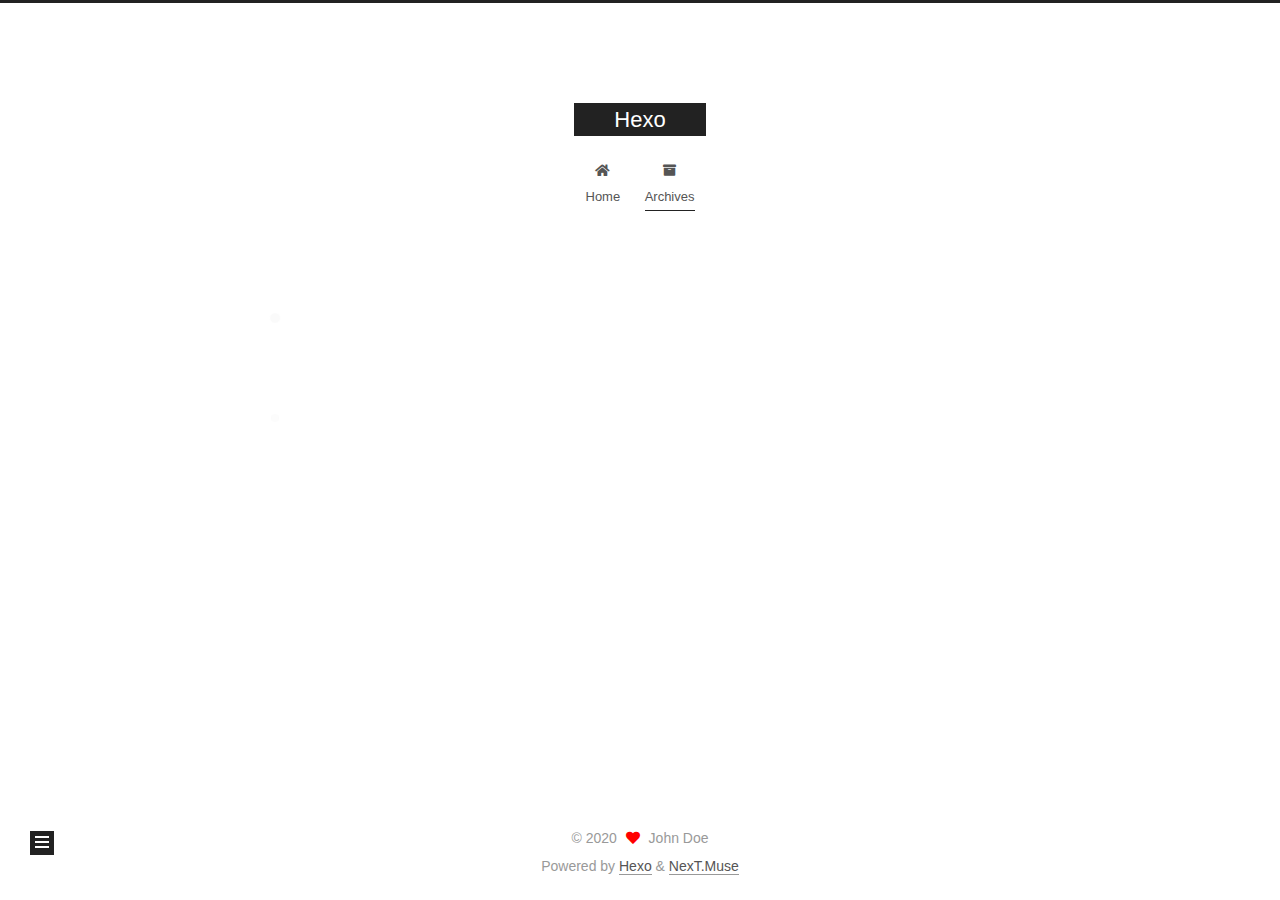
<file: archives/index.html>
<!DOCTYPE html>
<html lang="en">
<head>
  <meta charset="UTF-8">
<meta name="viewport" content="width=device-width, initial-scale=1, maximum-scale=2">
<meta name="theme-color" content="#222">
<meta name="generator" content="Hexo 5.2.0">
  <link rel="apple-touch-icon" sizes="180x180" href="/images/apple-touch-icon-next.png">
  <link rel="icon" type="image/png" sizes="32x32" href="/images/favicon-32x32-next.png">
  <link rel="icon" type="image/png" sizes="16x16" href="/images/favicon-16x16-next.png">
  <link rel="mask-icon" href="/images/logo.svg" color="#222">

<link rel="stylesheet" href="/css/main.css">


<link rel="stylesheet" href="/lib/font-awesome/css/all.min.css">

<script id="hexo-configurations">
    var NexT = window.NexT || {};
    var CONFIG = {"hostname":"example.com","root":"/","scheme":"Muse","version":"7.8.0","exturl":false,"sidebar":{"position":"left","display":"post","padding":18,"offset":12,"onmobile":false},"copycode":{"enable":false,"show_result":false,"style":null},"back2top":{"enable":true,"sidebar":false,"scrollpercent":false},"bookmark":{"enable":false,"color":"#222","save":"auto"},"fancybox":false,"mediumzoom":false,"lazyload":false,"pangu":false,"comments":{"style":"tabs","active":null,"storage":true,"lazyload":false,"nav":null},"algolia":{"hits":{"per_page":10},"labels":{"input_placeholder":"Search for Posts","hits_empty":"We didn't find any results for the search: ${query}","hits_stats":"${hits} results found in ${time} ms"}},"localsearch":{"enable":false,"trigger":"auto","top_n_per_article":1,"unescape":false,"preload":false},"motion":{"enable":true,"async":false,"transition":{"post_block":"fadeIn","post_header":"slideDownIn","post_body":"slideDownIn","coll_header":"slideLeftIn","sidebar":"slideUpIn"}}};
  </script>

  <meta property="og:type" content="website">
<meta property="og:title" content="Hexo">
<meta property="og:url" content="http://example.com/archives/index.html">
<meta property="og:site_name" content="Hexo">
<meta property="og:locale" content="en_US">
<meta property="article:author" content="John Doe">
<meta name="twitter:card" content="summary">

<link rel="canonical" href="http://example.com/archives/">


<script id="page-configurations">
  // https://hexo.io/docs/variables.html
  CONFIG.page = {
    sidebar: "",
    isHome : false,
    isPost : false,
    lang   : 'en'
  };
</script>

  <title>Archive | Hexo</title>
  






  <noscript>
  <style>
  .use-motion .brand,
  .use-motion .menu-item,
  .sidebar-inner,
  .use-motion .post-block,
  .use-motion .pagination,
  .use-motion .comments,
  .use-motion .post-header,
  .use-motion .post-body,
  .use-motion .collection-header { opacity: initial; }

  .use-motion .site-title,
  .use-motion .site-subtitle {
    opacity: initial;
    top: initial;
  }

  .use-motion .logo-line-before i { left: initial; }
  .use-motion .logo-line-after i { right: initial; }
  </style>
</noscript>

</head>

<body itemscope itemtype="http://schema.org/WebPage">
  <div class="container use-motion">
    <div class="headband"></div>

    <header class="header" itemscope itemtype="http://schema.org/WPHeader">
      <div class="header-inner"><div class="site-brand-container">
  <div class="site-nav-toggle">
    <div class="toggle" aria-label="Toggle navigation bar">
      <span class="toggle-line toggle-line-first"></span>
      <span class="toggle-line toggle-line-middle"></span>
      <span class="toggle-line toggle-line-last"></span>
    </div>
  </div>

  <div class="site-meta">

    <a href="/" class="brand" rel="start">
      <span class="logo-line-before"><i></i></span>
      <h1 class="site-title">Hexo</h1>
      <span class="logo-line-after"><i></i></span>
    </a>
  </div>

  <div class="site-nav-right">
    <div class="toggle popup-trigger">
    </div>
  </div>
</div>




<nav class="site-nav">
  <ul id="menu" class="main-menu menu">
        <li class="menu-item menu-item-home">

    <a href="/" rel="section"><i class="fa fa-home fa-fw"></i>Home</a>

  </li>
        <li class="menu-item menu-item-archives">

    <a href="/archives/" rel="section"><i class="fa fa-archive fa-fw"></i>Archives</a>

  </li>
  </ul>
</nav>




</div>
    </header>

    
  <div class="back-to-top">
    <i class="fa fa-arrow-up"></i>
    <span>0%</span>
  </div>


    <main class="main">
      <div class="main-inner">
        <div class="content-wrap">
          

          <div class="content archive">
            

  
  
  
  <div class="post-block">
    <div class="posts-collapse">
      <div class="collection-title">
        <span class="collection-header">Um..! 1 post. Keep on posting.</span>
      </div>

      
    <div class="collection-year">
      <span class="collection-header">2020</span>
    </div>

  <article itemscope itemtype="http://schema.org/Article">
    <header class="post-header">

      <div class="post-meta">
        <time itemprop="dateCreated"
              datetime="2020-09-18T19:50:15+08:00"
              content="2020-09-18">
          09-18
        </time>
      </div>

      <div class="post-title">
          <a class="post-title-link" href="/2020/09/18/wwrrj-gsi%E6%95%99%E7%A8%8B-bug%E4%BF%AE%E5%A4%8D%E6%95%99%E7%A8%8B/" itemprop="url">
            <span itemprop="name">wwrrj gsi教程&bug修复教程</span>
          </a>
      </div>

    </header>
  </article>


    </div>
  </div>
  
  
  

  



          </div>
          

<script>
  window.addEventListener('tabs:register', () => {
    let { activeClass } = CONFIG.comments;
    if (CONFIG.comments.storage) {
      activeClass = localStorage.getItem('comments_active') || activeClass;
    }
    if (activeClass) {
      let activeTab = document.querySelector(`a[href="#comment-${activeClass}"]`);
      if (activeTab) {
        activeTab.click();
      }
    }
  });
  if (CONFIG.comments.storage) {
    window.addEventListener('tabs:click', event => {
      if (!event.target.matches('.tabs-comment .tab-content .tab-pane')) return;
      let commentClass = event.target.classList[1];
      localStorage.setItem('comments_active', commentClass);
    });
  }
</script>

        </div>
          
  
  <div class="toggle sidebar-toggle">
    <span class="toggle-line toggle-line-first"></span>
    <span class="toggle-line toggle-line-middle"></span>
    <span class="toggle-line toggle-line-last"></span>
  </div>

  <aside class="sidebar">
    <div class="sidebar-inner">

      <ul class="sidebar-nav motion-element">
        <li class="sidebar-nav-toc">
          Table of Contents
        </li>
        <li class="sidebar-nav-overview">
          Overview
        </li>
      </ul>

      <!--noindex-->
      <div class="post-toc-wrap sidebar-panel">
      </div>
      <!--/noindex-->

      <div class="site-overview-wrap sidebar-panel">
        <div class="site-author motion-element" itemprop="author" itemscope itemtype="http://schema.org/Person">
  <p class="site-author-name" itemprop="name">John Doe</p>
  <div class="site-description" itemprop="description"></div>
</div>
<div class="site-state-wrap motion-element">
  <nav class="site-state">
      <div class="site-state-item site-state-posts">
          <a href="/archives/">
        
          <span class="site-state-item-count">1</span>
          <span class="site-state-item-name">posts</span>
        </a>
      </div>
  </nav>
</div>



      </div>

    </div>
  </aside>
  <div id="sidebar-dimmer"></div>


      </div>
    </main>

    <footer class="footer">
      <div class="footer-inner">
        

        

<div class="copyright">
  
  &copy; 
  <span itemprop="copyrightYear">2020</span>
  <span class="with-love">
    <i class="fa fa-heart"></i>
  </span>
  <span class="author" itemprop="copyrightHolder">John Doe</span>
</div>
  <div class="powered-by">Powered by <a href="https://hexo.io/" class="theme-link" rel="noopener" target="_blank">Hexo</a> & <a href="https://muse.theme-next.org/" class="theme-link" rel="noopener" target="_blank">NexT.Muse</a>
  </div>

        








      </div>
    </footer>
  </div>

  
  <script src="/lib/anime.min.js"></script>
  <script src="/lib/velocity/velocity.min.js"></script>
  <script src="/lib/velocity/velocity.ui.min.js"></script>

<script src="/js/utils.js"></script>

<script src="/js/motion.js"></script>


<script src="/js/schemes/muse.js"></script>


<script src="/js/next-boot.js"></script>




  















  

  

</body>
</html>
</file>
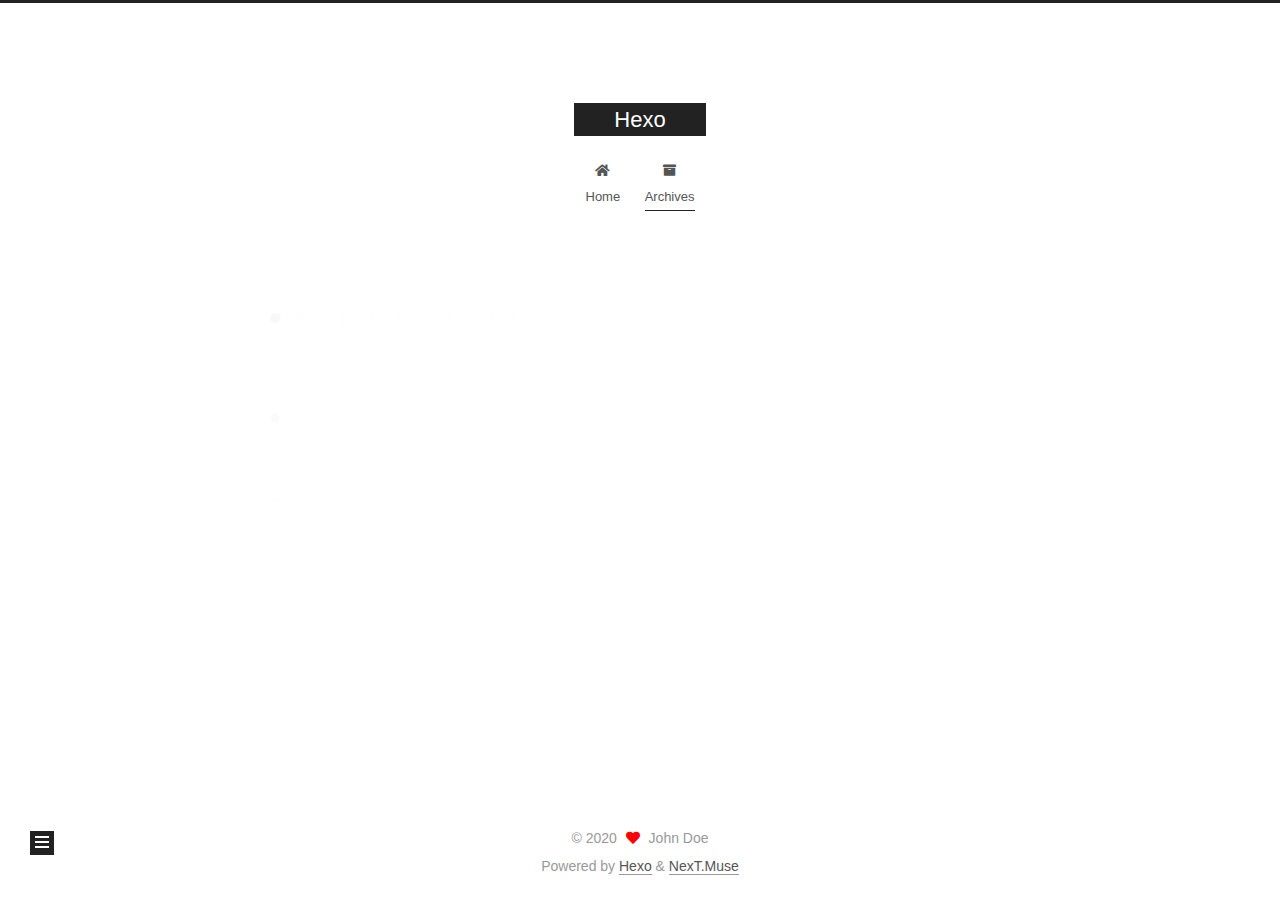
<file: archives/2020/index.html>
<!DOCTYPE html>
<html lang="en">
<head>
  <meta charset="UTF-8">
<meta name="viewport" content="width=device-width, initial-scale=1, maximum-scale=2">
<meta name="theme-color" content="#222">
<meta name="generator" content="Hexo 5.2.0">
  <link rel="apple-touch-icon" sizes="180x180" href="/images/apple-touch-icon-next.png">
  <link rel="icon" type="image/png" sizes="32x32" href="/images/favicon-32x32-next.png">
  <link rel="icon" type="image/png" sizes="16x16" href="/images/favicon-16x16-next.png">
  <link rel="mask-icon" href="/images/logo.svg" color="#222">

<link rel="stylesheet" href="/css/main.css">


<link rel="stylesheet" href="/lib/font-awesome/css/all.min.css">

<script id="hexo-configurations">
    var NexT = window.NexT || {};
    var CONFIG = {"hostname":"example.com","root":"/","scheme":"Muse","version":"7.8.0","exturl":false,"sidebar":{"position":"left","display":"post","padding":18,"offset":12,"onmobile":false},"copycode":{"enable":false,"show_result":false,"style":null},"back2top":{"enable":true,"sidebar":false,"scrollpercent":false},"bookmark":{"enable":false,"color":"#222","save":"auto"},"fancybox":false,"mediumzoom":false,"lazyload":false,"pangu":false,"comments":{"style":"tabs","active":null,"storage":true,"lazyload":false,"nav":null},"algolia":{"hits":{"per_page":10},"labels":{"input_placeholder":"Search for Posts","hits_empty":"We didn't find any results for the search: ${query}","hits_stats":"${hits} results found in ${time} ms"}},"localsearch":{"enable":false,"trigger":"auto","top_n_per_article":1,"unescape":false,"preload":false},"motion":{"enable":true,"async":false,"transition":{"post_block":"fadeIn","post_header":"slideDownIn","post_body":"slideDownIn","coll_header":"slideLeftIn","sidebar":"slideUpIn"}}};
  </script>

  <meta property="og:type" content="website">
<meta property="og:title" content="Hexo">
<meta property="og:url" content="http://example.com/archives/2020/index.html">
<meta property="og:site_name" content="Hexo">
<meta property="og:locale" content="en_US">
<meta property="article:author" content="John Doe">
<meta name="twitter:card" content="summary">

<link rel="canonical" href="http://example.com/archives/2020/">


<script id="page-configurations">
  // https://hexo.io/docs/variables.html
  CONFIG.page = {
    sidebar: "",
    isHome : false,
    isPost : false,
    lang   : 'en'
  };
</script>

  <title>Archive | Hexo</title>
  






  <noscript>
  <style>
  .use-motion .brand,
  .use-motion .menu-item,
  .sidebar-inner,
  .use-motion .post-block,
  .use-motion .pagination,
  .use-motion .comments,
  .use-motion .post-header,
  .use-motion .post-body,
  .use-motion .collection-header { opacity: initial; }

  .use-motion .site-title,
  .use-motion .site-subtitle {
    opacity: initial;
    top: initial;
  }

  .use-motion .logo-line-before i { left: initial; }
  .use-motion .logo-line-after i { right: initial; }
  </style>
</noscript>

</head>

<body itemscope itemtype="http://schema.org/WebPage">
  <div class="container use-motion">
    <div class="headband"></div>

    <header class="header" itemscope itemtype="http://schema.org/WPHeader">
      <div class="header-inner"><div class="site-brand-container">
  <div class="site-nav-toggle">
    <div class="toggle" aria-label="Toggle navigation bar">
      <span class="toggle-line toggle-line-first"></span>
      <span class="toggle-line toggle-line-middle"></span>
      <span class="toggle-line toggle-line-last"></span>
    </div>
  </div>

  <div class="site-meta">

    <a href="/" class="brand" rel="start">
      <span class="logo-line-before"><i></i></span>
      <h1 class="site-title">Hexo</h1>
      <span class="logo-line-after"><i></i></span>
    </a>
  </div>

  <div class="site-nav-right">
    <div class="toggle popup-trigger">
    </div>
  </div>
</div>




<nav class="site-nav">
  <ul id="menu" class="main-menu menu">
        <li class="menu-item menu-item-home">

    <a href="/" rel="section"><i class="fa fa-home fa-fw"></i>Home</a>

  </li>
        <li class="menu-item menu-item-archives">

    <a href="/archives/" rel="section"><i class="fa fa-archive fa-fw"></i>Archives</a>

  </li>
  </ul>
</nav>




</div>
    </header>

    
  <div class="back-to-top">
    <i class="fa fa-arrow-up"></i>
    <span>0%</span>
  </div>


    <main class="main">
      <div class="main-inner">
        <div class="content-wrap">
          

          <div class="content archive">
            

  
  
  
  <div class="post-block">
    <div class="posts-collapse">
      <div class="collection-title">
        <span class="collection-header">Um..! 1 post. Keep on posting.</span>
      </div>

      
    <div class="collection-year">
      <span class="collection-header">2020</span>
    </div>

  <article itemscope itemtype="http://schema.org/Article">
    <header class="post-header">

      <div class="post-meta">
        <time itemprop="dateCreated"
              datetime="2020-09-18T19:50:15+08:00"
              content="2020-09-18">
          09-18
        </time>
      </div>

      <div class="post-title">
          <a class="post-title-link" href="/2020/09/18/wwrrj-gsi%E6%95%99%E7%A8%8B-bug%E4%BF%AE%E5%A4%8D%E6%95%99%E7%A8%8B/" itemprop="url">
            <span itemprop="name">wwrrj gsi教程&bug修复教程</span>
          </a>
      </div>

    </header>
  </article>


    </div>
  </div>
  
  
  

  



          </div>
          

<script>
  window.addEventListener('tabs:register', () => {
    let { activeClass } = CONFIG.comments;
    if (CONFIG.comments.storage) {
      activeClass = localStorage.getItem('comments_active') || activeClass;
    }
    if (activeClass) {
      let activeTab = document.querySelector(`a[href="#comment-${activeClass}"]`);
      if (activeTab) {
        activeTab.click();
      }
    }
  });
  if (CONFIG.comments.storage) {
    window.addEventListener('tabs:click', event => {
      if (!event.target.matches('.tabs-comment .tab-content .tab-pane')) return;
      let commentClass = event.target.classList[1];
      localStorage.setItem('comments_active', commentClass);
    });
  }
</script>

        </div>
          
  
  <div class="toggle sidebar-toggle">
    <span class="toggle-line toggle-line-first"></span>
    <span class="toggle-line toggle-line-middle"></span>
    <span class="toggle-line toggle-line-last"></span>
  </div>

  <aside class="sidebar">
    <div class="sidebar-inner">

      <ul class="sidebar-nav motion-element">
        <li class="sidebar-nav-toc">
          Table of Contents
        </li>
        <li class="sidebar-nav-overview">
          Overview
        </li>
      </ul>

      <!--noindex-->
      <div class="post-toc-wrap sidebar-panel">
      </div>
      <!--/noindex-->

      <div class="site-overview-wrap sidebar-panel">
        <div class="site-author motion-element" itemprop="author" itemscope itemtype="http://schema.org/Person">
  <p class="site-author-name" itemprop="name">John Doe</p>
  <div class="site-description" itemprop="description"></div>
</div>
<div class="site-state-wrap motion-element">
  <nav class="site-state">
      <div class="site-state-item site-state-posts">
          <a href="/archives/">
        
          <span class="site-state-item-count">1</span>
          <span class="site-state-item-name">posts</span>
        </a>
      </div>
  </nav>
</div>



      </div>

    </div>
  </aside>
  <div id="sidebar-dimmer"></div>


      </div>
    </main>

    <footer class="footer">
      <div class="footer-inner">
        

        

<div class="copyright">
  
  &copy; 
  <span itemprop="copyrightYear">2020</span>
  <span class="with-love">
    <i class="fa fa-heart"></i>
  </span>
  <span class="author" itemprop="copyrightHolder">John Doe</span>
</div>
  <div class="powered-by">Powered by <a href="https://hexo.io/" class="theme-link" rel="noopener" target="_blank">Hexo</a> & <a href="https://muse.theme-next.org/" class="theme-link" rel="noopener" target="_blank">NexT.Muse</a>
  </div>

        








      </div>
    </footer>
  </div>

  
  <script src="/lib/anime.min.js"></script>
  <script src="/lib/velocity/velocity.min.js"></script>
  <script src="/lib/velocity/velocity.ui.min.js"></script>

<script src="/js/utils.js"></script>

<script src="/js/motion.js"></script>


<script src="/js/schemes/muse.js"></script>


<script src="/js/next-boot.js"></script>




  















  

  

</body>
</html>
</file>
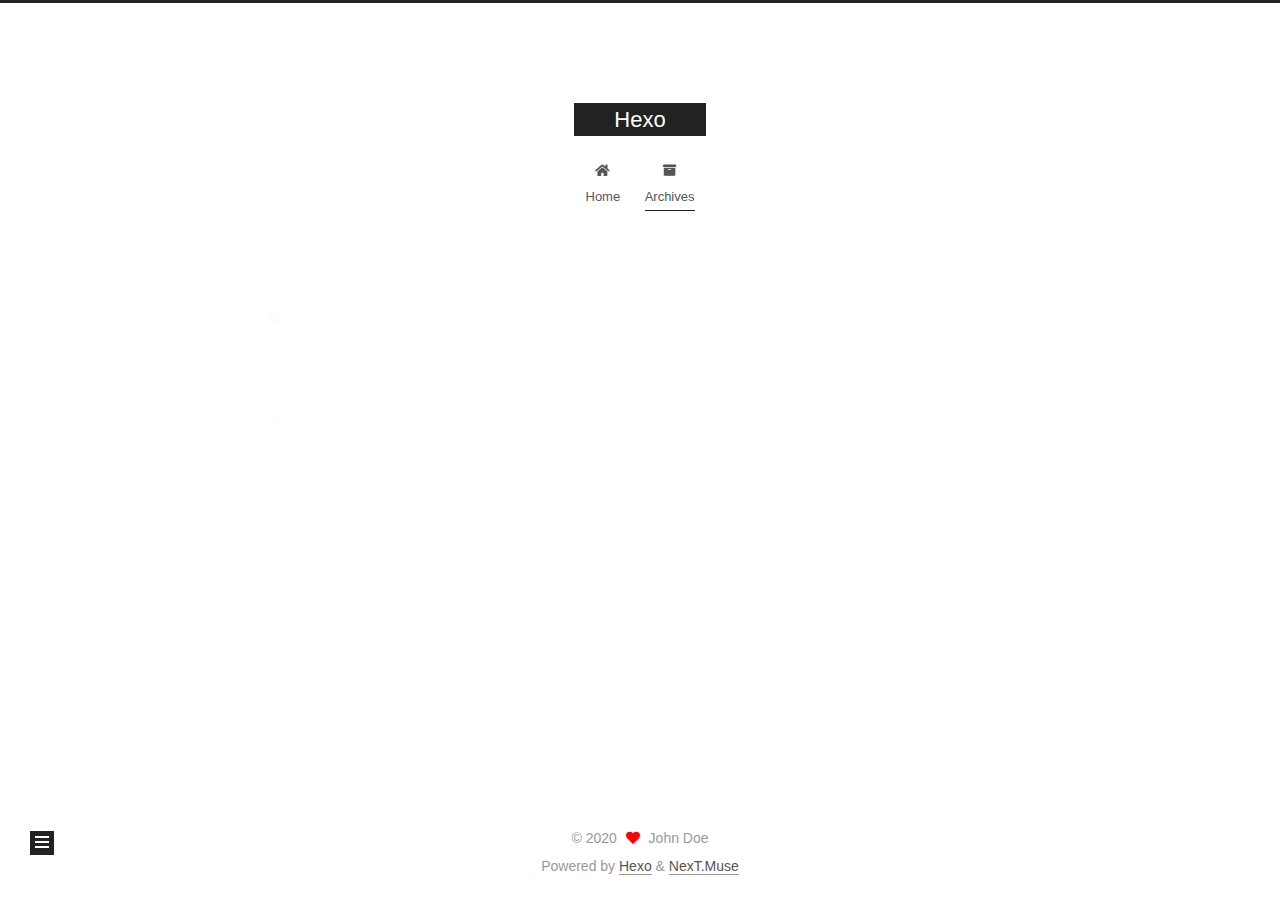
<file: archives/2020/09/index.html>
<!DOCTYPE html>
<html lang="en">
<head>
  <meta charset="UTF-8">
<meta name="viewport" content="width=device-width, initial-scale=1, maximum-scale=2">
<meta name="theme-color" content="#222">
<meta name="generator" content="Hexo 5.2.0">
  <link rel="apple-touch-icon" sizes="180x180" href="/images/apple-touch-icon-next.png">
  <link rel="icon" type="image/png" sizes="32x32" href="/images/favicon-32x32-next.png">
  <link rel="icon" type="image/png" sizes="16x16" href="/images/favicon-16x16-next.png">
  <link rel="mask-icon" href="/images/logo.svg" color="#222">

<link rel="stylesheet" href="/css/main.css">


<link rel="stylesheet" href="/lib/font-awesome/css/all.min.css">

<script id="hexo-configurations">
    var NexT = window.NexT || {};
    var CONFIG = {"hostname":"example.com","root":"/","scheme":"Muse","version":"7.8.0","exturl":false,"sidebar":{"position":"left","display":"post","padding":18,"offset":12,"onmobile":false},"copycode":{"enable":false,"show_result":false,"style":null},"back2top":{"enable":true,"sidebar":false,"scrollpercent":false},"bookmark":{"enable":false,"color":"#222","save":"auto"},"fancybox":false,"mediumzoom":false,"lazyload":false,"pangu":false,"comments":{"style":"tabs","active":null,"storage":true,"lazyload":false,"nav":null},"algolia":{"hits":{"per_page":10},"labels":{"input_placeholder":"Search for Posts","hits_empty":"We didn't find any results for the search: ${query}","hits_stats":"${hits} results found in ${time} ms"}},"localsearch":{"enable":false,"trigger":"auto","top_n_per_article":1,"unescape":false,"preload":false},"motion":{"enable":true,"async":false,"transition":{"post_block":"fadeIn","post_header":"slideDownIn","post_body":"slideDownIn","coll_header":"slideLeftIn","sidebar":"slideUpIn"}}};
  </script>

  <meta property="og:type" content="website">
<meta property="og:title" content="Hexo">
<meta property="og:url" content="http://example.com/archives/2020/09/index.html">
<meta property="og:site_name" content="Hexo">
<meta property="og:locale" content="en_US">
<meta property="article:author" content="John Doe">
<meta name="twitter:card" content="summary">

<link rel="canonical" href="http://example.com/archives/2020/09/">


<script id="page-configurations">
  // https://hexo.io/docs/variables.html
  CONFIG.page = {
    sidebar: "",
    isHome : false,
    isPost : false,
    lang   : 'en'
  };
</script>

  <title>Archive | Hexo</title>
  






  <noscript>
  <style>
  .use-motion .brand,
  .use-motion .menu-item,
  .sidebar-inner,
  .use-motion .post-block,
  .use-motion .pagination,
  .use-motion .comments,
  .use-motion .post-header,
  .use-motion .post-body,
  .use-motion .collection-header { opacity: initial; }

  .use-motion .site-title,
  .use-motion .site-subtitle {
    opacity: initial;
    top: initial;
  }

  .use-motion .logo-line-before i { left: initial; }
  .use-motion .logo-line-after i { right: initial; }
  </style>
</noscript>

</head>

<body itemscope itemtype="http://schema.org/WebPage">
  <div class="container use-motion">
    <div class="headband"></div>

    <header class="header" itemscope itemtype="http://schema.org/WPHeader">
      <div class="header-inner"><div class="site-brand-container">
  <div class="site-nav-toggle">
    <div class="toggle" aria-label="Toggle navigation bar">
      <span class="toggle-line toggle-line-first"></span>
      <span class="toggle-line toggle-line-middle"></span>
      <span class="toggle-line toggle-line-last"></span>
    </div>
  </div>

  <div class="site-meta">

    <a href="/" class="brand" rel="start">
      <span class="logo-line-before"><i></i></span>
      <h1 class="site-title">Hexo</h1>
      <span class="logo-line-after"><i></i></span>
    </a>
  </div>

  <div class="site-nav-right">
    <div class="toggle popup-trigger">
    </div>
  </div>
</div>




<nav class="site-nav">
  <ul id="menu" class="main-menu menu">
        <li class="menu-item menu-item-home">

    <a href="/" rel="section"><i class="fa fa-home fa-fw"></i>Home</a>

  </li>
        <li class="menu-item menu-item-archives">

    <a href="/archives/" rel="section"><i class="fa fa-archive fa-fw"></i>Archives</a>

  </li>
  </ul>
</nav>




</div>
    </header>

    
  <div class="back-to-top">
    <i class="fa fa-arrow-up"></i>
    <span>0%</span>
  </div>


    <main class="main">
      <div class="main-inner">
        <div class="content-wrap">
          

          <div class="content archive">
            

  
  
  
  <div class="post-block">
    <div class="posts-collapse">
      <div class="collection-title">
        <span class="collection-header">Um..! 1 post. Keep on posting.</span>
      </div>

      
    <div class="collection-year">
      <span class="collection-header">2020</span>
    </div>

  <article itemscope itemtype="http://schema.org/Article">
    <header class="post-header">

      <div class="post-meta">
        <time itemprop="dateCreated"
              datetime="2020-09-18T19:50:15+08:00"
              content="2020-09-18">
          09-18
        </time>
      </div>

      <div class="post-title">
          <a class="post-title-link" href="/2020/09/18/wwrrj-gsi%E6%95%99%E7%A8%8B-bug%E4%BF%AE%E5%A4%8D%E6%95%99%E7%A8%8B/" itemprop="url">
            <span itemprop="name">wwrrj gsi教程&bug修复教程</span>
          </a>
      </div>

    </header>
  </article>


    </div>
  </div>
  
  
  

  



          </div>
          

<script>
  window.addEventListener('tabs:register', () => {
    let { activeClass } = CONFIG.comments;
    if (CONFIG.comments.storage) {
      activeClass = localStorage.getItem('comments_active') || activeClass;
    }
    if (activeClass) {
      let activeTab = document.querySelector(`a[href="#comment-${activeClass}"]`);
      if (activeTab) {
        activeTab.click();
      }
    }
  });
  if (CONFIG.comments.storage) {
    window.addEventListener('tabs:click', event => {
      if (!event.target.matches('.tabs-comment .tab-content .tab-pane')) return;
      let commentClass = event.target.classList[1];
      localStorage.setItem('comments_active', commentClass);
    });
  }
</script>

        </div>
          
  
  <div class="toggle sidebar-toggle">
    <span class="toggle-line toggle-line-first"></span>
    <span class="toggle-line toggle-line-middle"></span>
    <span class="toggle-line toggle-line-last"></span>
  </div>

  <aside class="sidebar">
    <div class="sidebar-inner">

      <ul class="sidebar-nav motion-element">
        <li class="sidebar-nav-toc">
          Table of Contents
        </li>
        <li class="sidebar-nav-overview">
          Overview
        </li>
      </ul>

      <!--noindex-->
      <div class="post-toc-wrap sidebar-panel">
      </div>
      <!--/noindex-->

      <div class="site-overview-wrap sidebar-panel">
        <div class="site-author motion-element" itemprop="author" itemscope itemtype="http://schema.org/Person">
  <p class="site-author-name" itemprop="name">John Doe</p>
  <div class="site-description" itemprop="description"></div>
</div>
<div class="site-state-wrap motion-element">
  <nav class="site-state">
      <div class="site-state-item site-state-posts">
          <a href="/archives/">
        
          <span class="site-state-item-count">1</span>
          <span class="site-state-item-name">posts</span>
        </a>
      </div>
  </nav>
</div>



      </div>

    </div>
  </aside>
  <div id="sidebar-dimmer"></div>


      </div>
    </main>

    <footer class="footer">
      <div class="footer-inner">
        

        

<div class="copyright">
  
  &copy; 
  <span itemprop="copyrightYear">2020</span>
  <span class="with-love">
    <i class="fa fa-heart"></i>
  </span>
  <span class="author" itemprop="copyrightHolder">John Doe</span>
</div>
  <div class="powered-by">Powered by <a href="https://hexo.io/" class="theme-link" rel="noopener" target="_blank">Hexo</a> & <a href="https://muse.theme-next.org/" class="theme-link" rel="noopener" target="_blank">NexT.Muse</a>
  </div>

        








      </div>
    </footer>
  </div>

  
  <script src="/lib/anime.min.js"></script>
  <script src="/lib/velocity/velocity.min.js"></script>
  <script src="/lib/velocity/velocity.ui.min.js"></script>

<script src="/js/utils.js"></script>

<script src="/js/motion.js"></script>


<script src="/js/schemes/muse.js"></script>


<script src="/js/next-boot.js"></script>




  















  

  

</body>
</html>
</file>
<file: css/main.css>
:root {
  --body-bg-color: #fff;
  --content-bg-color: #fff;
  --card-bg-color: #f5f5f5;
  --text-color: #555;
  --blockquote-color: #666;
  --link-color: #555;
  --link-hover-color: #222;
  --brand-color: #fff;
  --brand-hover-color: #fff;
  --table-row-odd-bg-color: #f9f9f9;
  --table-row-hover-bg-color: #f5f5f5;
  --menu-item-bg-color: #f5f5f5;
  --btn-default-bg: #222;
  --btn-default-color: #fff;
  --btn-default-border-color: #222;
  --btn-default-hover-bg: #fff;
  --btn-default-hover-color: #222;
  --btn-default-hover-border-color: #222;
}
html {
  line-height: 1.15; /* 1 */
  -webkit-text-size-adjust: 100%; /* 2 */
}
body {
  margin: 0;
}
main {
  display: block;
}
h1 {
  font-size: 2em;
  margin: 0.67em 0;
}
hr {
  box-sizing: content-box; /* 1 */
  height: 0; /* 1 */
  overflow: visible; /* 2 */
}
pre {
  font-family: monospace, monospace; /* 1 */
  font-size: 1em; /* 2 */
}
a {
  background: transparent;
}
abbr[title] {
  border-bottom: none; /* 1 */
  text-decoration: underline; /* 2 */
  text-decoration: underline dotted; /* 2 */
}
b,
strong {
  font-weight: bolder;
}
code,
kbd,
samp {
  font-family: monospace, monospace; /* 1 */
  font-size: 1em; /* 2 */
}
small {
  font-size: 80%;
}
sub,
sup {
  font-size: 75%;
  line-height: 0;
  position: relative;
  vertical-align: baseline;
}
sub {
  bottom: -0.25em;
}
sup {
  top: -0.5em;
}
img {
  border-style: none;
}
button,
input,
optgroup,
select,
textarea {
  font-family: inherit; /* 1 */
  font-size: 100%; /* 1 */
  line-height: 1.15; /* 1 */
  margin: 0; /* 2 */
}
button,
input {
/* 1 */
  overflow: visible;
}
button,
select {
/* 1 */
  text-transform: none;
}
button,
[type='button'],
[type='reset'],
[type='submit'] {
  -webkit-appearance: button;
}
button::-moz-focus-inner,
[type='button']::-moz-focus-inner,
[type='reset']::-moz-focus-inner,
[type='submit']::-moz-focus-inner {
  border-style: none;
  padding: 0;
}
button:-moz-focusring,
[type='button']:-moz-focusring,
[type='reset']:-moz-focusring,
[type='submit']:-moz-focusring {
  outline: 1px dotted ButtonText;
}
fieldset {
  padding: 0.35em 0.75em 0.625em;
}
legend {
  box-sizing: border-box; /* 1 */
  color: inherit; /* 2 */
  display: table; /* 1 */
  max-width: 100%; /* 1 */
  padding: 0; /* 3 */
  white-space: normal; /* 1 */
}
progress {
  vertical-align: baseline;
}
textarea {
  overflow: auto;
}
[type='checkbox'],
[type='radio'] {
  box-sizing: border-box; /* 1 */
  padding: 0; /* 2 */
}
[type='number']::-webkit-inner-spin-button,
[type='number']::-webkit-outer-spin-button {
  height: auto;
}
[type='search'] {
  outline-offset: -2px; /* 2 */
  -webkit-appearance: textfield; /* 1 */
}
[type='search']::-webkit-search-decoration {
  -webkit-appearance: none;
}
::-webkit-file-upload-button {
  font: inherit; /* 2 */
  -webkit-appearance: button; /* 1 */
}
details {
  display: block;
}
summary {
  display: list-item;
}
template {
  display: none;
}
[hidden] {
  display: none;
}
::selection {
  background: #262a30;
  color: #eee;
}
html,
body {
  height: 100%;
}
body {
  background: var(--body-bg-color);
  color: var(--text-color);
  font-family: 'Lato', "PingFang SC", "Microsoft YaHei", sans-serif;
  font-size: 1em;
  line-height: 2;
}
@media (max-width: 991px) {
  body {
    padding-left: 0 !important;
    padding-right: 0 !important;
  }
}
h1,
h2,
h3,
h4,
h5,
h6 {
  font-family: 'Lato', "PingFang SC", "Microsoft YaHei", sans-serif;
  font-weight: bold;
  line-height: 1.5;
  margin: 20px 0 15px;
}
h1 {
  font-size: 1.5em;
}
h2 {
  font-size: 1.375em;
}
h3 {
  font-size: 1.25em;
}
h4 {
  font-size: 1.125em;
}
h5 {
  font-size: 1em;
}
h6 {
  font-size: 0.875em;
}
p {
  margin: 0 0 20px 0;
}
a,
span.exturl {
  border-bottom: 1px solid #999;
  color: var(--link-color);
  outline: 0;
  text-decoration: none;
  overflow-wrap: break-word;
  word-wrap: break-word;
  cursor: pointer;
}
a:hover,
span.exturl:hover {
  border-bottom-color: var(--link-hover-color);
  color: var(--link-hover-color);
}
iframe,
img,
video {
  display: block;
  margin-left: auto;
  margin-right: auto;
  max-width: 100%;
}
hr {
  background-image: repeating-linear-gradient(-45deg, #ddd, #ddd 4px, transparent 4px, transparent 8px);
  border: 0;
  height: 3px;
  margin: 40px 0;
}
blockquote {
  border-left: 4px solid #ddd;
  color: var(--blockquote-color);
  margin: 0;
  padding: 0 15px;
}
blockquote cite::before {
  content: '-';
  padding: 0 5px;
}
dt {
  font-weight: bold;
}
dd {
  margin: 0;
  padding: 0;
}
kbd {
  background-color: #f5f5f5;
  background-image: linear-gradient(#eee, #fff, #eee);
  border: 1px solid #ccc;
  border-radius: 0.2em;
  box-shadow: 0.1em 0.1em 0.2em rgba(0,0,0,0.1);
  color: #555;
  font-family: inherit;
  padding: 0.1em 0.3em;
  white-space: nowrap;
}
.table-container {
  overflow: auto;
}
table {
  border-collapse: collapse;
  border-spacing: 0;
  font-size: 0.875em;
  margin: 0 0 20px 0;
  width: 100%;
}
tbody tr:nth-of-type(odd) {
  background: var(--table-row-odd-bg-color);
}
tbody tr:hover {
  background: var(--table-row-hover-bg-color);
}
caption,
th,
td {
  font-weight: normal;
  padding: 8px;
  vertical-align: middle;
}
th,
td {
  border: 1px solid #ddd;
  border-bottom: 3px solid #ddd;
}
th {
  font-weight: 700;
  padding-bottom: 10px;
}
td {
  border-bottom-width: 1px;
}
.btn {
  background: var(--btn-default-bg);
  border: 2px solid var(--btn-default-border-color);
  border-radius: 0;
  color: var(--btn-default-color);
  display: inline-block;
  font-size: 0.875em;
  line-height: 2;
  padding: 0 20px;
  text-decoration: none;
  transition-property: background-color;
  transition-delay: 0s;
  transition-duration: 0.2s;
  transition-timing-function: ease-in-out;
}
.btn:hover {
  background: var(--btn-default-hover-bg);
  border-color: var(--btn-default-hover-border-color);
  color: var(--btn-default-hover-color);
}
.btn + .btn {
  margin: 0 0 8px 8px;
}
.btn .fa-fw {
  text-align: left;
  width: 1.285714285714286em;
}
.toggle {
  line-height: 0;
}
.toggle .toggle-line {
  background: #fff;
  display: inline-block;
  height: 2px;
  left: 0;
  position: relative;
  top: 0;
  transition: all 0.4s;
  vertical-align: top;
  width: 100%;
}
.toggle .toggle-line:not(:first-child) {
  margin-top: 3px;
}
.toggle.toggle-arrow .toggle-line-first {
  left: 50%;
  top: 2px;
  transform: rotate(45deg);
  width: 50%;
}
.toggle.toggle-arrow .toggle-line-middle {
  left: 2px;
  width: 90%;
}
.toggle.toggle-arrow .toggle-line-last {
  left: 50%;
  top: -2px;
  transform: rotate(-45deg);
  width: 50%;
}
.toggle.toggle-close .toggle-line-first {
  transform: rotate(-45deg);
  top: 5px;
}
.toggle.toggle-close .toggle-line-middle {
  opacity: 0;
}
.toggle.toggle-close .toggle-line-last {
  transform: rotate(45deg);
  top: -5px;
}
.highlight,
pre {
  background: #f7f7f7;
  color: #4d4d4c;
  line-height: 1.6;
  margin: 0 auto 20px;
}
pre,
code {
  font-family: consolas, Menlo, monospace, "PingFang SC", "Microsoft YaHei";
}
code {
  background: #eee;
  border-radius: 3px;
  color: #555;
  padding: 2px 4px;
  overflow-wrap: break-word;
  word-wrap: break-word;
}
.highlight *::selection {
  background: #d6d6d6;
}
.highlight pre {
  border: 0;
  margin: 0;
  padding: 10px 0;
}
.highlight table {
  border: 0;
  margin: 0;
  width: auto;
}
.highlight td {
  border: 0;
  padding: 0;
}
.highlight figcaption {
  background: #eff2f3;
  color: #4d4d4c;
  display: flex;
  font-size: 0.875em;
  justify-content: space-between;
  line-height: 1.2;
  padding: 0.5em;
}
.highlight figcaption a {
  color: #4d4d4c;
}
.highlight figcaption a:hover {
  border-bottom-color: #4d4d4c;
}
.highlight .gutter {
  -moz-user-select: none;
  -ms-user-select: none;
  -webkit-user-select: none;
  user-select: none;
}
.highlight .gutter pre {
  background: #eff2f3;
  color: #869194;
  padding-left: 10px;
  padding-right: 10px;
  text-align: right;
}
.highlight .code pre {
  background: #f7f7f7;
  padding-left: 10px;
  width: 100%;
}
.gist table {
  width: auto;
}
.gist table td {
  border: 0;
}
pre {
  overflow: auto;
  padding: 10px;
}
pre code {
  background: none;
  color: #4d4d4c;
  font-size: 0.875em;
  padding: 0;
  text-shadow: none;
}
pre .deletion {
  background: #fdd;
}
pre .addition {
  background: #dfd;
}
pre .meta {
  color: #eab700;
  -moz-user-select: none;
  -ms-user-select: none;
  -webkit-user-select: none;
  user-select: none;
}
pre .comment {
  color: #8e908c;
}
pre .variable,
pre .attribute,
pre .tag,
pre .name,
pre .regexp,
pre .ruby .constant,
pre .xml .tag .title,
pre .xml .pi,
pre .xml .doctype,
pre .html .doctype,
pre .css .id,
pre .css .class,
pre .css .pseudo {
  color: #c82829;
}
pre .number,
pre .preprocessor,
pre .built_in,
pre .builtin-name,
pre .literal,
pre .params,
pre .constant,
pre .command {
  color: #f5871f;
}
pre .ruby .class .title,
pre .css .rules .attribute,
pre .string,
pre .symbol,
pre .value,
pre .inheritance,
pre .header,
pre .ruby .symbol,
pre .xml .cdata,
pre .special,
pre .formula {
  color: #718c00;
}
pre .title,
pre .css .hexcolor {
  color: #3e999f;
}
pre .function,
pre .python .decorator,
pre .python .title,
pre .ruby .function .title,
pre .ruby .title .keyword,
pre .perl .sub,
pre .javascript .title,
pre .coffeescript .title {
  color: #4271ae;
}
pre .keyword,
pre .javascript .function {
  color: #8959a8;
}
.blockquote-center {
  border-left: none;
  margin: 40px 0;
  padding: 0;
  position: relative;
  text-align: center;
}
.blockquote-center .fa {
  display: block;
  opacity: 0.6;
  position: absolute;
  width: 100%;
}
.blockquote-center .fa-quote-left {
  border-top: 1px solid #ccc;
  text-align: left;
  top: -20px;
}
.blockquote-center .fa-quote-right {
  border-bottom: 1px solid #ccc;
  text-align: right;
  bottom: -20px;
}
.blockquote-center p,
.blockquote-center div {
  text-align: center;
}
.post-body .group-picture img {
  margin: 0 auto;
  padding: 0 3px;
}
.group-picture-row {
  margin-bottom: 6px;
  overflow: hidden;
}
.group-picture-column {
  float: left;
  margin-bottom: 10px;
}
.post-body .label {
  color: #555;
  display: inline;
  padding: 0 2px;
}
.post-body .label.default {
  background: #f0f0f0;
}
.post-body .label.primary {
  background: #efe6f7;
}
.post-body .label.info {
  background: #e5f2f8;
}
.post-body .label.success {
  background: #e7f4e9;
}
.post-body .label.warning {
  background: #fcf6e1;
}
.post-body .label.danger {
  background: #fae8eb;
}
.post-body .tabs {
  margin-bottom: 20px;
}
.post-body .tabs,
.tabs-comment {
  display: block;
  padding-top: 10px;
  position: relative;
}
.post-body .tabs ul.nav-tabs,
.tabs-comment ul.nav-tabs {
  display: flex;
  flex-wrap: wrap;
  margin: 0;
  margin-bottom: -1px;
  padding: 0;
}
@media (max-width: 413px) {
  .post-body .tabs ul.nav-tabs,
  .tabs-comment ul.nav-tabs {
    display: block;
    margin-bottom: 5px;
  }
}
.post-body .tabs ul.nav-tabs li.tab,
.tabs-comment ul.nav-tabs li.tab {
  border-bottom: 1px solid #ddd;
  border-left: 1px solid transparent;
  border-right: 1px solid transparent;
  border-top: 3px solid transparent;
  flex-grow: 1;
  list-style-type: none;
  border-radius: 0 0 0 0;
}
@media (max-width: 413px) {
  .post-body .tabs ul.nav-tabs li.tab,
  .tabs-comment ul.nav-tabs li.tab {
    border-bottom: 1px solid transparent;
    border-left: 3px solid transparent;
    border-right: 1px solid transparent;
    border-top: 1px solid transparent;
  }
}
@media (max-width: 413px) {
  .post-body .tabs ul.nav-tabs li.tab,
  .tabs-comment ul.nav-tabs li.tab {
    border-radius: 0;
  }
}
.post-body .tabs ul.nav-tabs li.tab a,
.tabs-comment ul.nav-tabs li.tab a {
  border-bottom: initial;
  display: block;
  line-height: 1.8;
  outline: 0;
  padding: 0.25em 0.75em;
  text-align: center;
  transition-delay: 0s;
  transition-duration: 0.2s;
  transition-timing-function: ease-out;
}
.post-body .tabs ul.nav-tabs li.tab a i,
.tabs-comment ul.nav-tabs li.tab a i {
  width: 1.285714285714286em;
}
.post-body .tabs ul.nav-tabs li.tab.active,
.tabs-comment ul.nav-tabs li.tab.active {
  border-bottom: 1px solid transparent;
  border-left: 1px solid #ddd;
  border-right: 1px solid #ddd;
  border-top: 3px solid #fc6423;
}
@media (max-width: 413px) {
  .post-body .tabs ul.nav-tabs li.tab.active,
  .tabs-comment ul.nav-tabs li.tab.active {
    border-bottom: 1px solid #ddd;
    border-left: 3px solid #fc6423;
    border-right: 1px solid #ddd;
    border-top: 1px solid #ddd;
  }
}
.post-body .tabs ul.nav-tabs li.tab.active a,
.tabs-comment ul.nav-tabs li.tab.active a {
  color: var(--link-color);
  cursor: default;
}
.post-body .tabs .tab-content .tab-pane,
.tabs-comment .tab-content .tab-pane {
  border: 1px solid #ddd;
  border-top: 0;
  padding: 20px 20px 0 20px;
  border-radius: 0;
}
.post-body .tabs .tab-content .tab-pane:not(.active),
.tabs-comment .tab-content .tab-pane:not(.active) {
  display: none;
}
.post-body .tabs .tab-content .tab-pane.active,
.tabs-comment .tab-content .tab-pane.active {
  display: block;
}
.post-body .tabs .tab-content .tab-pane.active:nth-of-type(1),
.tabs-comment .tab-content .tab-pane.active:nth-of-type(1) {
  border-radius: 0 0 0 0;
}
@media (max-width: 413px) {
  .post-body .tabs .tab-content .tab-pane.active:nth-of-type(1),
  .tabs-comment .tab-content .tab-pane.active:nth-of-type(1) {
    border-radius: 0;
  }
}
.post-body .note {
  border-radius: 3px;
  margin-bottom: 20px;
  padding: 1em;
  position: relative;
  border: 1px solid #eee;
  border-left-width: 5px;
}
.post-body .note h2,
.post-body .note h3,
.post-body .note h4,
.post-body .note h5,
.post-body .note h6 {
  margin-top: 0;
  border-bottom: initial;
  margin-bottom: 0;
  padding-top: 0;
}
.post-body .note p:first-child,
.post-body .note ul:first-child,
.post-body .note ol:first-child,
.post-body .note table:first-child,
.post-body .note pre:first-child,
.post-body .note blockquote:first-child,
.post-body .note img:first-child {
  margin-top: 0;
}
.post-body .note p:last-child,
.post-body .note ul:last-child,
.post-body .note ol:last-child,
.post-body .note table:last-child,
.post-body .note pre:last-child,
.post-body .note blockquote:last-child,
.post-body .note img:last-child {
  margin-bottom: 0;
}
.post-body .note.default {
  border-left-color: #777;
}
.post-body .note.default h2,
.post-body .note.default h3,
.post-body .note.default h4,
.post-body .note.default h5,
.post-body .note.default h6 {
  color: #777;
}
.post-body .note.primary {
  border-left-color: #6f42c1;
}
.post-body .note.primary h2,
.post-body .note.primary h3,
.post-body .note.primary h4,
.post-body .note.primary h5,
.post-body .note.primary h6 {
  color: #6f42c1;
}
.post-body .note.info {
  border-left-color: #428bca;
}
.post-body .note.info h2,
.post-body .note.info h3,
.post-body .note.info h4,
.post-body .note.info h5,
.post-body .note.info h6 {
  color: #428bca;
}
.post-body .note.success {
  border-left-color: #5cb85c;
}
.post-body .note.success h2,
.post-body .note.success h3,
.post-body .note.success h4,
.post-body .note.success h5,
.post-body .note.success h6 {
  color: #5cb85c;
}
.post-body .note.warning {
  border-left-color: #f0ad4e;
}
.post-body .note.warning h2,
.post-body .note.warning h3,
.post-body .note.warning h4,
.post-body .note.warning h5,
.post-body .note.warning h6 {
  color: #f0ad4e;
}
.post-body .note.danger {
  border-left-color: #d9534f;
}
.post-body .note.danger h2,
.post-body .note.danger h3,
.post-body .note.danger h4,
.post-body .note.danger h5,
.post-body .note.danger h6 {
  color: #d9534f;
}
.pagination .prev,
.pagination .next,
.pagination .page-number,
.pagination .space {
  display: inline-block;
  margin: 0 10px;
  padding: 0 11px;
  position: relative;
  top: -1px;
}
@media (max-width: 767px) {
  .pagination .prev,
  .pagination .next,
  .pagination .page-number,
  .pagination .space {
    margin: 0 5px;
  }
}
.pagination {
  border-top: 1px solid #eee;
  margin: 120px 0 0;
  text-align: center;
}
.pagination .prev,
.pagination .next,
.pagination .page-number {
  border-bottom: 0;
  border-top: 1px solid #eee;
  transition-property: border-color;
  transition-delay: 0s;
  transition-duration: 0.2s;
  transition-timing-function: ease-in-out;
}
.pagination .prev:hover,
.pagination .next:hover,
.pagination .page-number:hover {
  border-top-color: #222;
}
.pagination .space {
  margin: 0;
  padding: 0;
}
.pagination .prev {
  margin-left: 0;
}
.pagination .next {
  margin-right: 0;
}
.pagination .page-number.current {
  background: #ccc;
  border-top-color: #ccc;
  color: #fff;
}
@media (max-width: 767px) {
  .pagination {
    border-top: none;
  }
  .pagination .prev,
  .pagination .next,
  .pagination .page-number {
    border-bottom: 1px solid #eee;
    border-top: 0;
    margin-bottom: 10px;
    padding: 0 10px;
  }
  .pagination .prev:hover,
  .pagination .next:hover,
  .pagination .page-number:hover {
    border-bottom-color: #222;
  }
}
.comments {
  margin-top: 60px;
  overflow: hidden;
}
.comment-button-group {
  display: flex;
  flex-wrap: wrap-reverse;
  justify-content: center;
  margin: 1em 0;
}
.comment-button-group .comment-button {
  margin: 0.1em 0.2em;
}
.comment-button-group .comment-button.active {
  background: var(--btn-default-hover-bg);
  border-color: var(--btn-default-hover-border-color);
  color: var(--btn-default-hover-color);
}
.comment-position {
  display: none;
}
.comment-position.active {
  display: block;
}
.tabs-comment {
  background: var(--content-bg-color);
  margin-top: 4em;
  padding-top: 0;
}
.tabs-comment .comments {
  border: 0;
  box-shadow: none;
  margin-top: 0;
  padding-top: 0;
}
.container {
  min-height: 100%;
  position: relative;
}
.main-inner {
  margin: 0 auto;
  width: 700px;
}
@media (min-width: 1200px) {
  .main-inner {
    width: 800px;
  }
}
@media (min-width: 1600px) {
  .main-inner {
    width: 900px;
  }
}
@media (max-width: 767px) {
  .content-wrap {
    padding: 0 20px;
  }
}
.header {
  background: transparent;
}
.header-inner {
  margin: 0 auto;
  width: 700px;
}
@media (min-width: 1200px) {
  .header-inner {
    width: 800px;
  }
}
@media (min-width: 1600px) {
  .header-inner {
    width: 900px;
  }
}
.site-brand-container {
  display: flex;
  flex-shrink: 0;
  padding: 0 10px;
}
.headband {
  background: #222;
  height: 3px;
}
.site-meta {
  flex-grow: 1;
  text-align: center;
}
@media (max-width: 767px) {
  .site-meta {
    text-align: center;
  }
}
.brand {
  border-bottom: none;
  color: var(--brand-color);
  display: inline-block;
  line-height: 1.375em;
  padding: 0 40px;
  position: relative;
}
.brand:hover {
  color: var(--brand-hover-color);
}
.site-title {
  font-family: 'Lato', "PingFang SC", "Microsoft YaHei", sans-serif;
  font-size: 1.375em;
  font-weight: normal;
  margin: 0;
}
.site-subtitle {
  color: #999;
  font-size: 0.8125em;
  margin: 10px 0;
}
.use-motion .brand {
  opacity: 0;
}
.use-motion .site-title,
.use-motion .site-subtitle,
.use-motion .custom-logo-image {
  opacity: 0;
  position: relative;
  top: -10px;
}
.site-nav-toggle,
.site-nav-right {
  display: none;
}
@media (max-width: 767px) {
  .site-nav-toggle,
  .site-nav-right {
    display: flex;
    flex-direction: column;
    justify-content: center;
  }
}
.site-nav-toggle .toggle,
.site-nav-right .toggle {
  color: var(--text-color);
  padding: 10px;
  width: 22px;
}
.site-nav-toggle .toggle .toggle-line,
.site-nav-right .toggle .toggle-line {
  background: var(--text-color);
  border-radius: 1px;
}
.site-nav {
  display: block;
}
@media (max-width: 767px) {
  .site-nav {
    clear: both;
    display: none;
  }
}
.site-nav.site-nav-on {
  display: block;
}
.menu {
  margin-top: 20px;
  padding-left: 0;
  text-align: center;
}
.menu-item {
  display: inline-block;
  list-style: none;
  margin: 0 10px;
}
@media (max-width: 767px) {
  .menu-item {
    display: block;
    margin-top: 10px;
  }
  .menu-item.menu-item-search {
    display: none;
  }
}
.menu-item a,
.menu-item span.exturl {
  border-bottom: 0;
  display: block;
  font-size: 0.8125em;
  transition-property: border-color;
  transition-delay: 0s;
  transition-duration: 0.2s;
  transition-timing-function: ease-in-out;
}
@media (hover: none) {
  .menu-item a:hover,
  .menu-item span.exturl:hover {
    border-bottom-color: transparent !important;
  }
}
.menu-item .fa,
.menu-item .fab,
.menu-item .far,
.menu-item .fas {
  margin-right: 8px;
}
.menu-item .badge {
  display: inline-block;
  font-weight: bold;
  line-height: 1;
  margin-left: 0.35em;
  margin-top: 0.35em;
  text-align: center;
  white-space: nowrap;
}
@media (max-width: 767px) {
  .menu-item .badge {
    float: right;
    margin-left: 0;
  }
}
.menu-item-active a,
.menu .menu-item a:hover,
.menu .menu-item span.exturl:hover {
  background: var(--menu-item-bg-color);
}
.use-motion .menu-item {
  opacity: 0;
}
.sidebar {
  background: #222;
  bottom: 0;
  box-shadow: inset 0 2px 6px #000;
  position: fixed;
  top: 0;
}
@media (max-width: 991px) {
  .sidebar {
    display: none;
  }
}
.sidebar-inner {
  color: #999;
  padding: 18px 10px;
  text-align: center;
}
.cc-license {
  margin-top: 10px;
  text-align: center;
}
.cc-license .cc-opacity {
  border-bottom: none;
  opacity: 0.7;
}
.cc-license .cc-opacity:hover {
  opacity: 0.9;
}
.cc-license img {
  display: inline-block;
}
.site-author-image {
  border: 2px solid #333;
  display: block;
  margin: 0 auto;
  max-width: 96px;
  padding: 2px;
}
.site-author-name {
  color: #f5f5f5;
  font-weight: normal;
  margin: 5px 0 0;
  text-align: center;
}
.site-description {
  color: #999;
  font-size: 1em;
  margin-top: 5px;
  text-align: center;
}
.links-of-author {
  margin-top: 15px;
}
.links-of-author a,
.links-of-author span.exturl {
  border-bottom-color: #555;
  display: inline-block;
  font-size: 0.8125em;
  margin-bottom: 10px;
  margin-right: 10px;
  vertical-align: middle;
}
.links-of-author a::before,
.links-of-author span.exturl::before {
  background: #a7abd7;
  border-radius: 50%;
  content: ' ';
  display: inline-block;
  height: 4px;
  margin-right: 3px;
  vertical-align: middle;
  width: 4px;
}
.sidebar-button {
  margin-top: 15px;
}
.sidebar-button a {
  border: 1px solid #fc6423;
  border-radius: 4px;
  color: #fc6423;
  display: inline-block;
  padding: 0 15px;
}
.sidebar-button a .fa,
.sidebar-button a .fab,
.sidebar-button a .far,
.sidebar-button a .fas {
  margin-right: 5px;
}
.sidebar-button a:hover {
  background: #fc6423;
  border: 1px solid #fc6423;
  color: #fff;
}
.sidebar-button a:hover .fa,
.sidebar-button a:hover .fab,
.sidebar-button a:hover .far,
.sidebar-button a:hover .fas {
  color: #fff;
}
.links-of-blogroll {
  font-size: 0.8125em;
  margin-top: 10px;
}
.links-of-blogroll-title {
  font-size: 0.875em;
  font-weight: 600;
  margin-top: 0;
}
.links-of-blogroll-list {
  list-style: none;
  margin: 0;
  padding: 0;
}
#sidebar-dimmer {
  display: none;
}
@media (max-width: 767px) {
  #sidebar-dimmer {
    background: #000;
    display: block;
    height: 100%;
    left: 100%;
    opacity: 0;
    position: fixed;
    top: 0;
    width: 100%;
    z-index: 1100;
  }
  .sidebar-active + #sidebar-dimmer {
    opacity: 0.7;
    transform: translateX(-100%);
    transition: opacity 0.5s;
  }
}
.sidebar-nav {
  margin: 0;
  padding-bottom: 20px;
  padding-left: 0;
}
.sidebar-nav li {
  border-bottom: 1px solid transparent;
  color: #666;
  cursor: pointer;
  display: inline-block;
  font-size: 0.875em;
}
.sidebar-nav li.sidebar-nav-overview {
  margin-left: 10px;
}
.sidebar-nav li:hover {
  color: #f5f5f5;
}
.sidebar-nav .sidebar-nav-active {
  border-bottom-color: #87daff;
  color: #87daff;
}
.sidebar-nav .sidebar-nav-active:hover {
  color: #87daff;
}
.sidebar-panel {
  display: none;
  overflow-x: hidden;
  overflow-y: auto;
}
.sidebar-panel-active {
  display: block;
}
.sidebar-toggle {
  background: #222;
  bottom: 45px;
  cursor: pointer;
  height: 14px;
  left: 30px;
  padding: 5px;
  position: fixed;
  width: 14px;
  z-index: 1300;
}
@media (max-width: 991px) {
  .sidebar-toggle {
    left: 20px;
    opacity: 0.8;
    display: none;
  }
}
.sidebar-toggle:hover .toggle-line {
  background: #87daff;
}
.post-toc {
  font-size: 0.875em;
}
.post-toc ol {
  list-style: none;
  margin: 0;
  padding: 0 2px 5px 10px;
  text-align: left;
}
.post-toc ol > ol {
  padding-left: 0;
}
.post-toc ol a {
  transition-property: all;
  transition-delay: 0s;
  transition-duration: 0.2s;
  transition-timing-function: ease-in-out;
}
.post-toc .nav-item {
  line-height: 1.8;
  overflow: hidden;
  text-overflow: ellipsis;
  white-space: nowrap;
}
.post-toc .nav .nav-child {
  display: none;
}
.post-toc .nav .active > .nav-child {
  display: block;
}
.post-toc .nav .active-current > .nav-child {
  display: block;
}
.post-toc .nav .active-current > .nav-child > .nav-item {
  display: block;
}
.post-toc .nav .active > a {
  border-bottom-color: #87daff;
  color: #87daff;
}
.post-toc .nav .active-current > a {
  color: #87daff;
}
.post-toc .nav .active-current > a:hover {
  color: #87daff;
}
.site-state {
  display: flex;
  justify-content: center;
  line-height: 1.4;
  margin-top: 10px;
  overflow: hidden;
  text-align: center;
  white-space: nowrap;
}
.site-state-item {
  padding: 0 15px;
}
.site-state-item:not(:first-child) {
  border-left: 1px solid #333;
}
.site-state-item a {
  border-bottom: none;
}
.site-state-item-count {
  display: block;
  font-size: 1.25em;
  font-weight: 600;
  text-align: center;
}
.site-state-item-name {
  color: inherit;
  font-size: 0.875em;
}
.footer {
  color: #999;
  font-size: 0.875em;
  padding: 20px 0;
}
.footer.footer-fixed {
  bottom: 0;
  left: 0;
  position: absolute;
  right: 0;
}
.footer-inner {
  box-sizing: border-box;
  margin: 0 auto;
  text-align: center;
  width: 700px;
}
@media (min-width: 1200px) {
  .footer-inner {
    width: 800px;
  }
}
@media (min-width: 1600px) {
  .footer-inner {
    width: 900px;
  }
}
.languages {
  display: inline-block;
  font-size: 1.125em;
  position: relative;
}
.languages .lang-select-label span {
  margin: 0 0.5em;
}
.languages .lang-select {
  height: 100%;
  left: 0;
  opacity: 0;
  position: absolute;
  top: 0;
  width: 100%;
}
.with-love {
  color: #ff0000;
  display: inline-block;
  margin: 0 5px;
}
.powered-by,
.theme-info {
  display: inline-block;
}
@-moz-keyframes iconAnimate {
  0%, 100% {
    transform: scale(1);
  }
  10%, 30% {
    transform: scale(0.9);
  }
  20%, 40%, 60%, 80% {
    transform: scale(1.1);
  }
  50%, 70% {
    transform: scale(1.1);
  }
}
@-webkit-keyframes iconAnimate {
  0%, 100% {
    transform: scale(1);
  }
  10%, 30% {
    transform: scale(0.9);
  }
  20%, 40%, 60%, 80% {
    transform: scale(1.1);
  }
  50%, 70% {
    transform: scale(1.1);
  }
}
@-o-keyframes iconAnimate {
  0%, 100% {
    transform: scale(1);
  }
  10%, 30% {
    transform: scale(0.9);
  }
  20%, 40%, 60%, 80% {
    transform: scale(1.1);
  }
  50%, 70% {
    transform: scale(1.1);
  }
}
@keyframes iconAnimate {
  0%, 100% {
    transform: scale(1);
  }
  10%, 30% {
    transform: scale(0.9);
  }
  20%, 40%, 60%, 80% {
    transform: scale(1.1);
  }
  50%, 70% {
    transform: scale(1.1);
  }
}
.back-to-top {
  font-size: 12px;
  text-align: center;
  transition-delay: 0s;
  transition-duration: 0.2s;
  transition-timing-function: ease-in-out;
}
.back-to-top {
  background: #222;
  bottom: -100px;
  box-sizing: border-box;
  color: #fff;
  cursor: pointer;
  left: 30px;
  opacity: 1;
  padding: 0 6px;
  position: fixed;
  transition-property: bottom;
  z-index: 1300;
  width: 24px;
}
.back-to-top span {
  display: none;
}
.back-to-top:hover {
  color: #87daff;
}
.back-to-top.back-to-top-on {
  bottom: 19px;
}
@media (max-width: 991px) {
  .back-to-top {
    left: 20px;
    opacity: 0.8;
  }
}
.post-body {
  font-family: 'Lato', "PingFang SC", "Microsoft YaHei", sans-serif;
  overflow-wrap: break-word;
  word-wrap: break-word;
}
@media (min-width: 1200px) {
  .post-body {
    font-size: 1.125em;
  }
}
.post-body .exturl .fa {
  font-size: 0.875em;
  margin-left: 4px;
}
.post-body .image-caption,
.post-body .figure .caption {
  color: #999;
  font-size: 0.875em;
  font-weight: bold;
  line-height: 1;
  margin: -20px auto 15px;
  text-align: center;
}
.post-sticky-flag {
  display: inline-block;
  transform: rotate(30deg);
}
.post-button {
  margin-top: 40px;
  text-align: center;
}
.use-motion .post-block,
.use-motion .pagination,
.use-motion .comments {
  opacity: 0;
}
.use-motion .post-header {
  opacity: 0;
}
.use-motion .post-body {
  opacity: 0;
}
.use-motion .collection-header {
  opacity: 0;
}
.posts-collapse {
  margin-left: 35px;
  position: relative;
}
@media (max-width: 767px) {
  .posts-collapse {
    margin-left: 0px;
    margin-right: 0px;
  }
}
.posts-collapse .collection-title {
  font-size: 1.125em;
  position: relative;
}
.posts-collapse .collection-title::before {
  background: #999;
  border: 1px solid #fff;
  border-radius: 50%;
  content: ' ';
  height: 10px;
  left: 0;
  margin-left: -6px;
  margin-top: -4px;
  position: absolute;
  top: 50%;
  width: 10px;
}
.posts-collapse .collection-year {
  font-size: 1.5em;
  font-weight: bold;
  margin: 60px 0;
  position: relative;
}
.posts-collapse .collection-year::before {
  background: #bbb;
  border-radius: 50%;
  content: ' ';
  height: 8px;
  left: 0;
  margin-left: -4px;
  margin-top: -4px;
  position: absolute;
  top: 50%;
  width: 8px;
}
.posts-collapse .collection-header {
  display: block;
  margin: 0 0 0 20px;
}
.posts-collapse .collection-header small {
  color: #bbb;
  margin-left: 5px;
}
.posts-collapse .post-header {
  border-bottom: 1px dashed #ccc;
  margin: 30px 0;
  padding-left: 15px;
  position: relative;
  transition-property: border;
  transition-delay: 0s;
  transition-duration: 0.2s;
  transition-timing-function: ease-in-out;
}
.posts-collapse .post-header::before {
  background: #bbb;
  border: 1px solid #fff;
  border-radius: 50%;
  content: ' ';
  height: 6px;
  left: 0;
  margin-left: -4px;
  position: absolute;
  top: 0.75em;
  transition-property: background;
  width: 6px;
  transition-delay: 0s;
  transition-duration: 0.2s;
  transition-timing-function: ease-in-out;
}
.posts-collapse .post-header:hover {
  border-bottom-color: #666;
}
.posts-collapse .post-header:hover::before {
  background: #222;
}
.posts-collapse .post-meta {
  display: inline;
  font-size: 0.75em;
  margin-right: 10px;
}
.posts-collapse .post-title {
  display: inline;
}
.posts-collapse .post-title a,
.posts-collapse .post-title span.exturl {
  border-bottom: none;
  color: var(--link-color);
}
.posts-collapse .post-title .fa-external-link-alt {
  font-size: 0.875em;
  margin-left: 5px;
}
.posts-collapse::before {
  background: #f5f5f5;
  content: ' ';
  height: 100%;
  left: 0;
  margin-left: -2px;
  position: absolute;
  top: 1.25em;
  width: 4px;
}
.post-eof {
  background: #ccc;
  height: 1px;
  margin: 80px auto 60px;
  text-align: center;
  width: 8%;
}
.post-block:last-of-type .post-eof {
  display: none;
}
.content {
  padding-top: 40px;
}
@media (min-width: 992px) {
  .post-body {
    text-align: justify;
  }
}
@media (max-width: 991px) {
  .post-body {
    text-align: justify;
  }
}
.post-body h1,
.post-body h2,
.post-body h3,
.post-body h4,
.post-body h5,
.post-body h6 {
  padding-top: 10px;
}
.post-body h1 .header-anchor,
.post-body h2 .header-anchor,
.post-body h3 .header-anchor,
.post-body h4 .header-anchor,
.post-body h5 .header-anchor,
.post-body h6 .header-anchor {
  border-bottom-style: none;
  color: #ccc;
  float: right;
  margin-left: 10px;
  visibility: hidden;
}
.post-body h1 .header-anchor:hover,
.post-body h2 .header-anchor:hover,
.post-body h3 .header-anchor:hover,
.post-body h4 .header-anchor:hover,
.post-body h5 .header-anchor:hover,
.post-body h6 .header-anchor:hover {
  color: inherit;
}
.post-body h1:hover .header-anchor,
.post-body h2:hover .header-anchor,
.post-body h3:hover .header-anchor,
.post-body h4:hover .header-anchor,
.post-body h5:hover .header-anchor,
.post-body h6:hover .header-anchor {
  visibility: visible;
}
.post-body iframe,
.post-body img,
.post-body video {
  margin-bottom: 20px;
}
.post-body .video-container {
  height: 0;
  margin-bottom: 20px;
  overflow: hidden;
  padding-top: 75%;
  position: relative;
  width: 100%;
}
.post-body .video-container iframe,
.post-body .video-container object,
.post-body .video-container embed {
  height: 100%;
  left: 0;
  margin: 0;
  position: absolute;
  top: 0;
  width: 100%;
}
.post-gallery {
  align-items: center;
  display: grid;
  grid-gap: 10px;
  grid-template-columns: 1fr 1fr 1fr;
  margin-bottom: 20px;
}
@media (max-width: 767px) {
  .post-gallery {
    grid-template-columns: 1fr 1fr;
  }
}
.post-gallery a {
  border: 0;
}
.post-gallery img {
  margin: 0;
}
.posts-expand .post-header {
  font-size: 1.125em;
}
.posts-expand .post-title {
  font-size: 1.5em;
  font-weight: normal;
  margin: initial;
  text-align: center;
  overflow-wrap: break-word;
  word-wrap: break-word;
}
.posts-expand .post-title-link {
  border-bottom: none;
  color: var(--link-color);
  display: inline-block;
  position: relative;
  vertical-align: top;
}
.posts-expand .post-title-link::before {
  background: var(--link-color);
  bottom: 0;
  content: '';
  height: 2px;
  left: 0;
  position: absolute;
  transform: scaleX(0);
  visibility: hidden;
  width: 100%;
  transition-delay: 0s;
  transition-duration: 0.2s;
  transition-timing-function: ease-in-out;
}
.posts-expand .post-title-link:hover::before {
  transform: scaleX(1);
  visibility: visible;
}
.posts-expand .post-title-link .fa-external-link-alt {
  font-size: 0.875em;
  margin-left: 5px;
}
.posts-expand .post-meta {
  color: #999;
  font-family: 'Lato', "PingFang SC", "Microsoft YaHei", sans-serif;
  font-size: 0.75em;
  margin: 3px 0 60px 0;
  text-align: center;
}
.posts-expand .post-meta .post-description {
  font-size: 0.875em;
  margin-top: 2px;
}
.posts-expand .post-meta time {
  border-bottom: 1px dashed #999;
  cursor: pointer;
}
.post-meta .post-meta-item + .post-meta-item::before {
  content: '|';
  margin: 0 0.5em;
}
.post-meta-divider {
  margin: 0 0.5em;
}
.post-meta-item-icon {
  margin-right: 3px;
}
@media (max-width: 991px) {
  .post-meta-item-icon {
    display: inline-block;
  }
}
@media (max-width: 991px) {
  .post-meta-item-text {
    display: none;
  }
}
.post-nav {
  border-top: 1px solid #eee;
  display: flex;
  justify-content: space-between;
  margin-top: 15px;
  padding: 10px 5px 0;
}
.post-nav-item {
  flex: 1;
}
.post-nav-item a {
  border-bottom: none;
  display: block;
  font-size: 0.875em;
  line-height: 1.6;
  position: relative;
}
.post-nav-item a:active {
  top: 2px;
}
.post-nav-item .fa {
  font-size: 0.75em;
}
.post-nav-item:first-child {
  margin-right: 15px;
}
.post-nav-item:first-child .fa {
  margin-right: 5px;
}
.post-nav-item:last-child {
  margin-left: 15px;
  text-align: right;
}
.post-nav-item:last-child .fa {
  margin-left: 5px;
}
.rtl.post-body p,
.rtl.post-body a,
.rtl.post-body h1,
.rtl.post-body h2,
.rtl.post-body h3,
.rtl.post-body h4,
.rtl.post-body h5,
.rtl.post-body h6,
.rtl.post-body li,
.rtl.post-body ul,
.rtl.post-body ol {
  direction: rtl;
  font-family: UKIJ Ekran;
}
.rtl.post-title {
  font-family: UKIJ Ekran;
}
.post-tags {
  margin-top: 40px;
  text-align: center;
}
.post-tags a {
  display: inline-block;
  font-size: 0.8125em;
}
.post-tags a:not(:last-child) {
  margin-right: 10px;
}
.post-widgets {
  border-top: 1px solid #eee;
  margin-top: 15px;
  text-align: center;
}
.wp_rating {
  height: 20px;
  line-height: 20px;
  margin-top: 10px;
  padding-top: 6px;
  text-align: center;
}
.social-like {
  display: flex;
  font-size: 0.875em;
  justify-content: center;
  text-align: center;
}
.reward-container {
  margin: 20px auto;
  padding: 10px 0;
  text-align: center;
  width: 90%;
}
.reward-container button {
  background: transparent;
  border: 1px solid #fc6423;
  border-radius: 0;
  color: #fc6423;
  cursor: pointer;
  line-height: 2;
  outline: 0;
  padding: 0 15px;
  vertical-align: text-top;
}
.reward-container button:hover {
  background: #fc6423;
  border: 1px solid transparent;
  color: #fa9366;
}
#qr {
  padding-top: 20px;
}
#qr a {
  border: 0;
}
#qr img {
  display: inline-block;
  margin: 0.8em 2em 0 2em;
  max-width: 100%;
  width: 180px;
}
#qr p {
  text-align: center;
}
.category-all-page .category-all-title {
  text-align: center;
}
.category-all-page .category-all {
  margin-top: 20px;
}
.category-all-page .category-list {
  list-style: none;
  margin: 0;
  padding: 0;
}
.category-all-page .category-list-item {
  margin: 5px 10px;
}
.category-all-page .category-list-count {
  color: #bbb;
}
.category-all-page .category-list-count::before {
  content: ' (';
  display: inline;
}
.category-all-page .category-list-count::after {
  content: ') ';
  display: inline;
}
.category-all-page .category-list-child {
  padding-left: 10px;
}
.event-list {
  padding: 0;
}
.event-list hr {
  background: #222;
  margin: 20px 0 45px 0;
}
.event-list hr::after {
  background: #222;
  color: #fff;
  content: 'NOW';
  display: inline-block;
  font-weight: bold;
  padding: 0 5px;
  text-align: right;
}
.event-list .event {
  background: #222;
  margin: 20px 0;
  min-height: 40px;
  padding: 15px 0 15px 10px;
}
.event-list .event .event-summary {
  color: #fff;
  margin: 0;
  padding-bottom: 3px;
}
.event-list .event .event-summary::before {
  animation: dot-flash 1s alternate infinite ease-in-out;
  color: #fff;
  content: '\f111';
  display: inline-block;
  font-size: 10px;
  margin-right: 25px;
  vertical-align: middle;
  font-family: 'Font Awesome 5 Free';
  font-weight: 900;
}
.event-list .event .event-relative-time {
  color: #bbb;
  display: inline-block;
  font-size: 12px;
  font-weight: normal;
  padding-left: 12px;
}
.event-list .event .event-details {
  color: #fff;
  display: block;
  line-height: 18px;
  margin-left: 56px;
  padding-bottom: 6px;
  padding-top: 3px;
  text-indent: -24px;
}
.event-list .event .event-details::before {
  color: #fff;
  display: inline-block;
  margin-right: 9px;
  text-align: center;
  text-indent: 0;
  width: 14px;
  font-family: 'Font Awesome 5 Free';
  font-weight: 900;
}
.event-list .event .event-details.event-location::before {
  content: '\f041';
}
.event-list .event .event-details.event-duration::before {
  content: '\f017';
}
.event-list .event-past {
  background: #f5f5f5;
}
.event-list .event-past .event-summary,
.event-list .event-past .event-details {
  color: #bbb;
  opacity: 0.9;
}
.event-list .event-past .event-summary::before,
.event-list .event-past .event-details::before {
  animation: none;
  color: #bbb;
}
@-moz-keyframes dot-flash {
  from {
    opacity: 1;
    transform: scale(1);
  }
  to {
    opacity: 0;
    transform: scale(0.8);
  }
}
@-webkit-keyframes dot-flash {
  from {
    opacity: 1;
    transform: scale(1);
  }
  to {
    opacity: 0;
    transform: scale(0.8);
  }
}
@-o-keyframes dot-flash {
  from {
    opacity: 1;
    transform: scale(1);
  }
  to {
    opacity: 0;
    transform: scale(0.8);
  }
}
@keyframes dot-flash {
  from {
    opacity: 1;
    transform: scale(1);
  }
  to {
    opacity: 0;
    transform: scale(0.8);
  }
}
ul.breadcrumb {
  font-size: 0.75em;
  list-style: none;
  margin: 1em 0;
  padding: 0 2em;
  text-align: center;
}
ul.breadcrumb li {
  display: inline;
}
ul.breadcrumb li + li::before {
  content: '/\00a0';
  font-weight: normal;
  padding: 0.5em;
}
ul.breadcrumb li + li:last-child {
  font-weight: bold;
}
.tag-cloud {
  text-align: center;
}
.tag-cloud a {
  display: inline-block;
  margin: 10px;
}
.tag-cloud a:hover {
  color: var(--link-hover-color) !important;
}
@media (max-width: 767px) {
  .header-inner,
  .main-inner,
  .footer-inner {
    width: auto;
  }
}
.header-inner {
  padding-top: 100px;
}
@media (max-width: 767px) {
  .header-inner {
    padding-top: 50px;
  }
}
.main-inner {
  padding-bottom: 60px;
}
.content {
  padding-top: 70px;
}
@media (max-width: 767px) {
  .content {
    padding-top: 35px;
  }
}
embed {
  display: block;
  margin: 0 auto 25px auto;
}
.custom-logo .site-meta-headline {
  text-align: center;
}
.custom-logo .site-title {
  color: #222;
  margin: 10px auto 0;
}
.custom-logo .site-title a {
  border: 0;
}
.custom-logo-image {
  background: #fff;
  margin: 0 auto;
  max-width: 150px;
  padding: 5px;
}
.brand {
  background: var(--btn-default-bg);
}
@media (max-width: 767px) {
  .site-nav {
    border-bottom: 1px solid #ddd;
    border-top: 1px solid #ddd;
    left: 0;
    margin: 0;
    padding: 0;
    width: 100%;
  }
}
@media (max-width: 767px) {
  .menu {
    text-align: left;
  }
}
.menu-item-active a,
.menu .menu-item a:hover,
.menu .menu-item span.exturl:hover {
  background: transparent;
  border-bottom: 1px solid var(--link-hover-color) !important;
}
@media (max-width: 767px) {
  .menu-item-active a,
  .menu .menu-item a:hover,
  .menu .menu-item span.exturl:hover {
    border-bottom: 1px dotted #ddd !important;
  }
}
@media (max-width: 767px) {
  .menu .menu-item {
    margin: 0 10px;
  }
}
.menu .menu-item a,
.menu .menu-item span.exturl {
  border-bottom: 1px solid transparent;
}
@media (max-width: 767px) {
  .menu .menu-item a,
  .menu .menu-item span.exturl {
    padding: 5px 10px;
  }
}
@media (min-width: 768px) {
  .menu .menu-item .fa,
  .menu .menu-item .fab,
  .menu .menu-item .far,
  .menu .menu-item .fas {
    display: block;
    line-height: 2;
    margin-right: 0;
    width: 100%;
  }
}
.menu .menu-item .badge {
  background: #eee;
  padding: 1px 4px;
}
.sub-menu {
  margin: 10px 0;
}
.sub-menu .menu-item {
  display: inline-block;
}
.sidebar {
  left: -320px;
}
.sidebar.sidebar-active {
  left: 0;
}
.sidebar {
  width: 320px;
  z-index: 1200;
  transition-delay: 0s;
  transition-duration: 0.2s;
  transition-timing-function: ease-out;
}
.sidebar a,
.sidebar span.exturl {
  border-bottom-color: #555;
  color: #999;
}
.sidebar a:hover,
.sidebar span.exturl:hover {
  border-bottom-color: #eee;
  color: #eee;
}
.links-of-blogroll-item {
  padding: 2px 10px;
}
.links-of-blogroll-item a,
.links-of-blogroll-item span.exturl {
  box-sizing: border-box;
  display: inline-block;
  max-width: 280px;
  overflow: hidden;
  text-overflow: ellipsis;
  white-space: nowrap;
}
</file>
